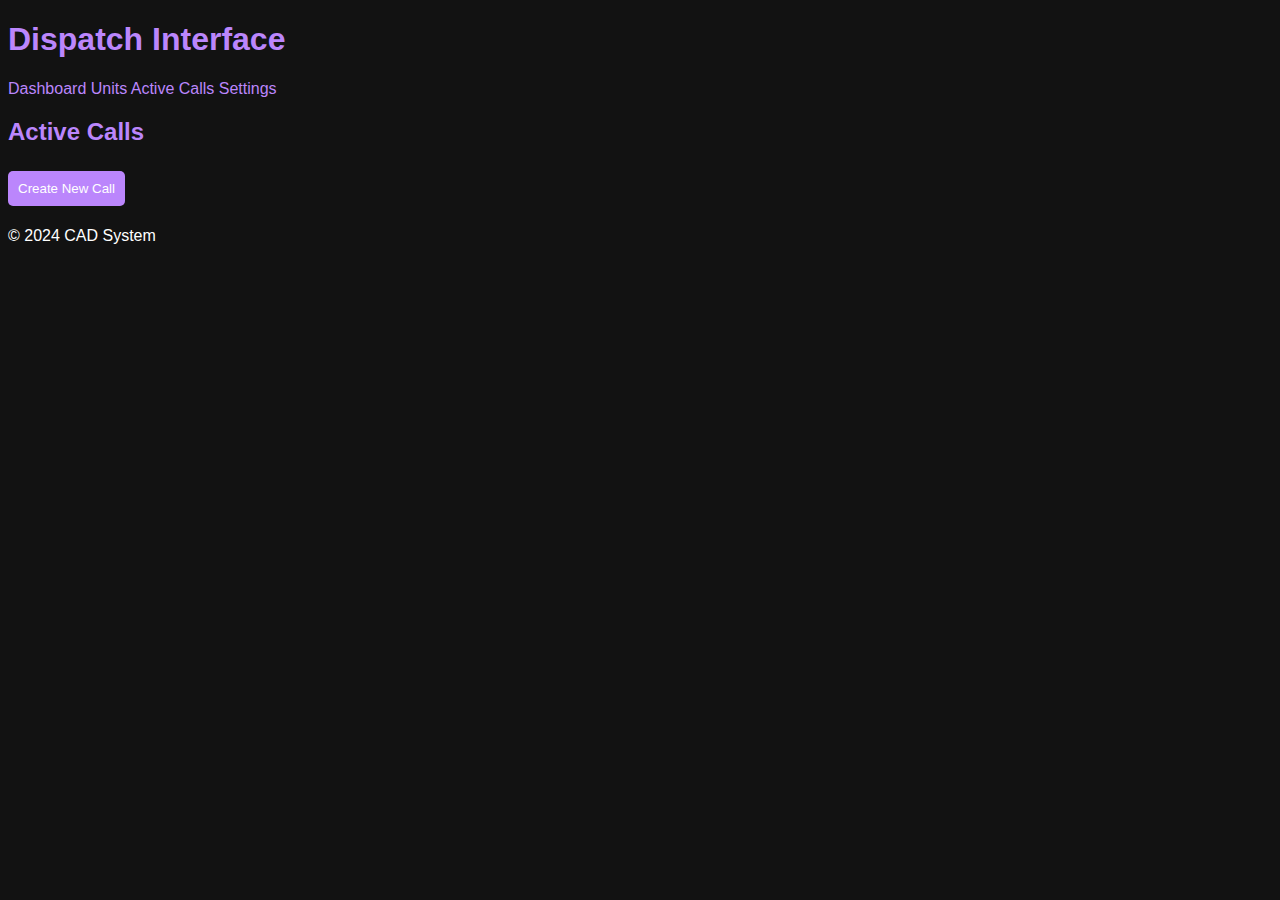
<file: dispatch.html>
<!DOCTYPE html>
<html lang="en">
<head>
    <meta charset="UTF-8">
    <meta name="viewport" content="width=device-width, initial-scale=1.0">
    <title>Dispatch</title>
    <link rel="stylesheet" href="styles.css">
</head>
<body>
    <header>
        <h1>Dispatch Interface</h1>
        <nav>
            <a href="index.html">Dashboard</a>
            <a href="units.html">Units</a>
            <a href="calls.html">Active Calls</a>
            <a href="settings.html">Settings</a>
        </nav>
    </header>
    <div class="container">
        <div class="card">
            <h2>Active Calls</h2>
            <div id="active-calls">
                <!-- Active calls will be populated here from Firestore -->
            </div>
            <button class="button" onclick="createNewCall()">Create New Call</button>
        </div>
    </div>
    <footer>
        <p>&copy; 2024 CAD System</p>
    </footer>
    <script src="firebase-config.js"></script>
    <script src="script.js"></script>
</body>
</html>
</file>
<file: styles.css>
body {
    background-color: #121212;
    color: #FFFFFF;
    font-family: Arial, sans-serif;
}

a {
    color: #BB86FC;
    text-decoration: none;
}

a:hover {
    text-decoration: underline;
}

h1, h2 {
    color: #BB86FC;
}

form {
    margin-top: 20px;
}

input, button {
    padding: 10px;
    margin: 5px 0;
    border: none;
    border-radius: 5px;
}

input {
    background-color: #333333;
    color: #FFFFFF;
}

button {
    background-color: #BB86FC;
    color: #FFFFFF;
    cursor: pointer;
}

button:hover {
    background-color: #3700B3;
}
</file>
